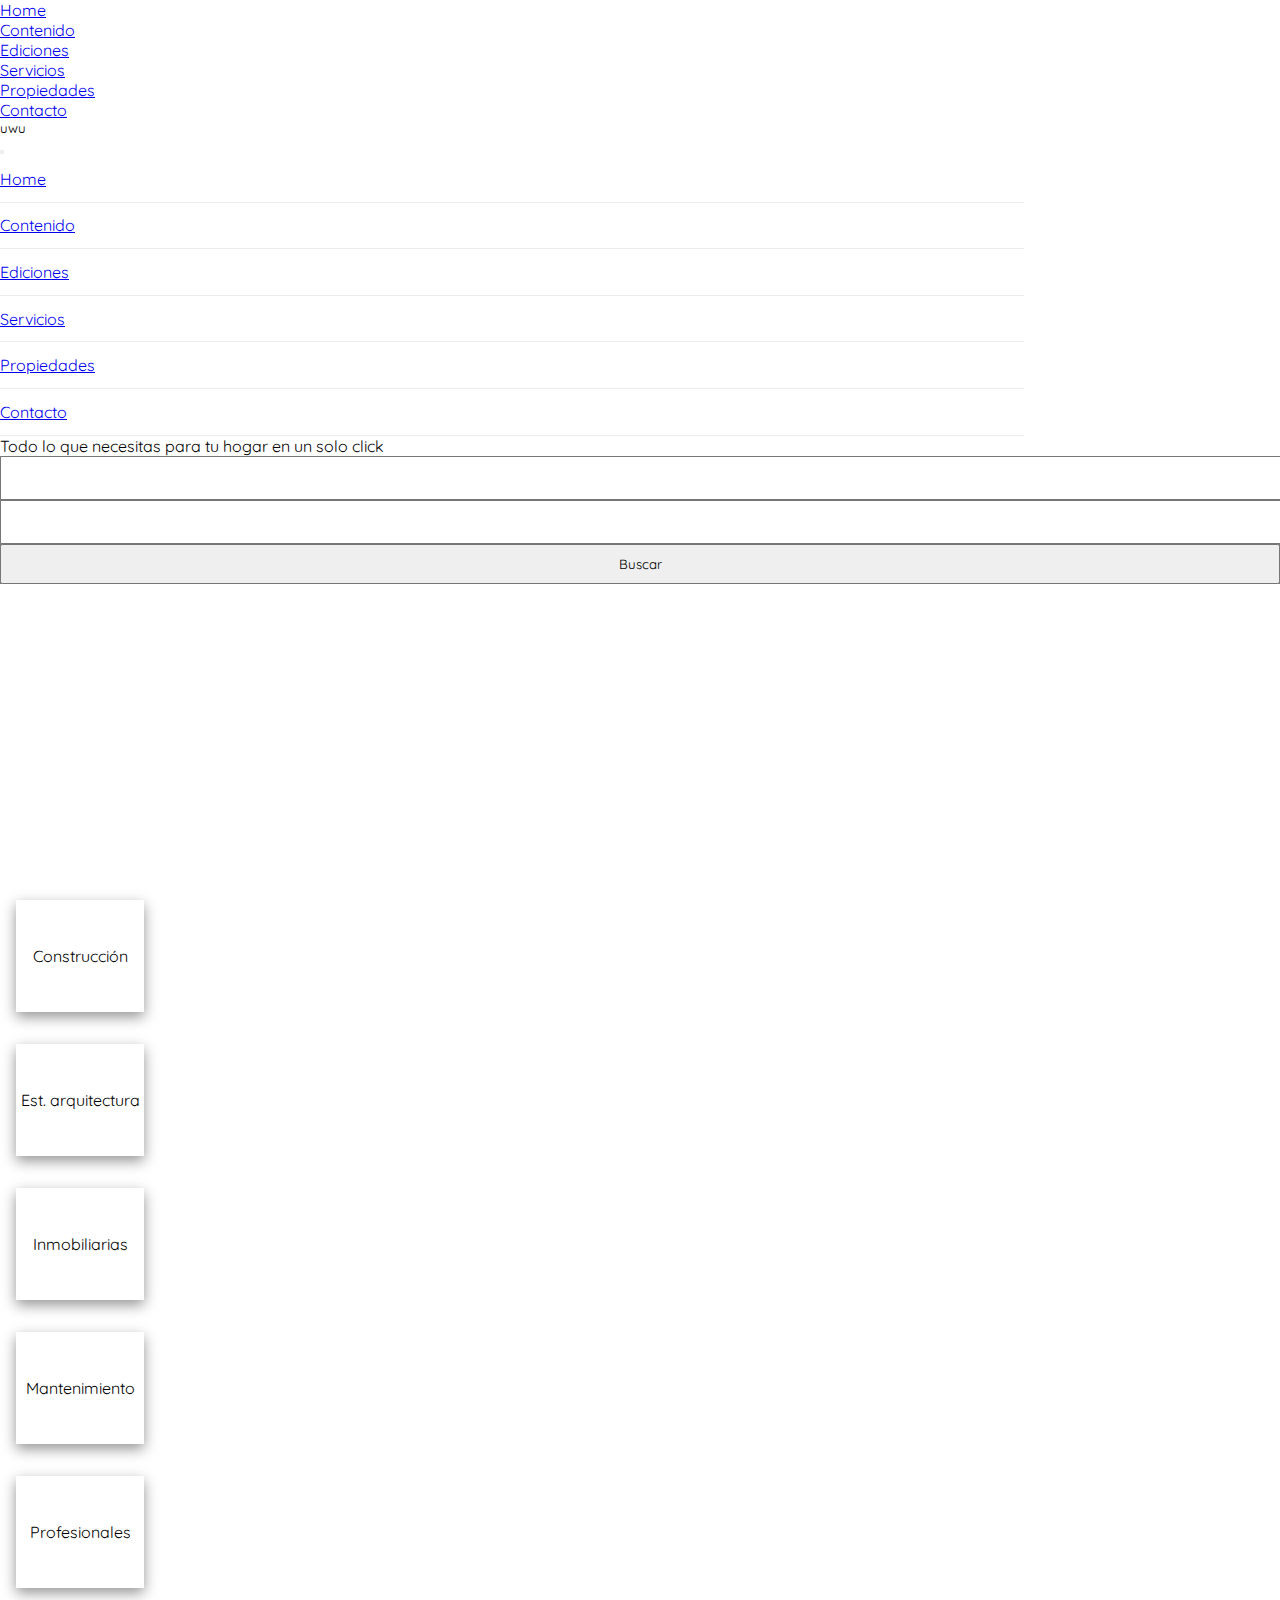
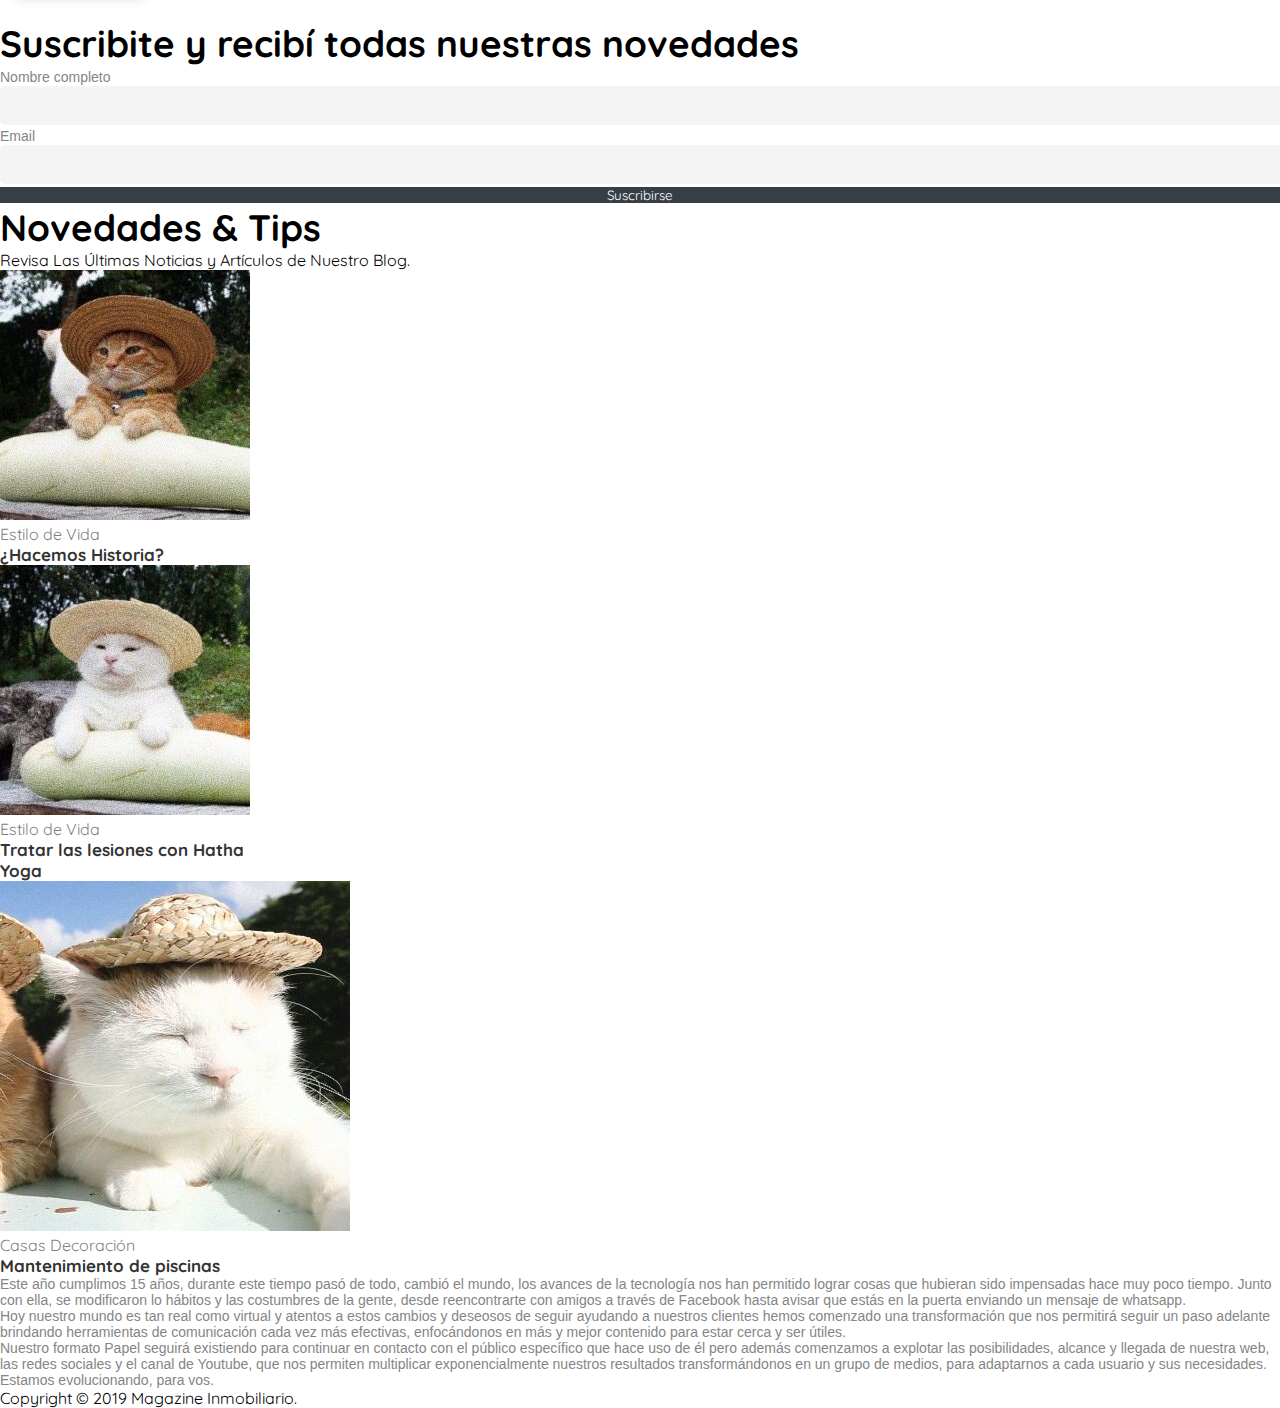
<file: index.html>
<!DOCTYPE html>
<html lang="en">

<head>
    <meta charset="UTF-8" />
    <meta http-equiv="X-UA-Compatible" content="IE=edge" />
    <meta name="viewport" content="width=device-width, initial-scale=1.0" />
    <title>Home - Magazine Inmobiliario</title>
    <link href="./css/styles.css" rel="stylesheet" />
    <link href="https://cdn.jsdelivr.net/npm/bootstrap@5.2.3/dist/css/bootstrap.min.css" rel="stylesheet"
        integrity="sha384-rbsA2VBKQhggwzxH7pPCaAqO46MgnOM80zW1RWuH61DGLwZJEdK2Kadq2F9CUG65" crossorigin="anonymous" />
    <link rel="stylesheet" href="https://cdn.jsdelivr.net/npm/bootstrap-icons@1.10.2/font/bootstrap-icons.css" />
    <link rel="preconnect" href="https://fonts.googleapis.com" />
    <link rel="preconnect" href="https://fonts.gstatic.com" crossorigin />
    <link href="https://fonts.googleapis.com/css2?family=Quicksand:wght@400;700&display=swap" rel="stylesheet" />
    <link rel="stylesheet" href="https://cdnjs.cloudflare.com/ajax/libs/font-awesome/6.2.1/css/all.min.css"
        integrity="sha512-MV7K8+y+gLIBoVD59lQIYicR65iaqukzvf/nwasF0nqhPay5w/9lJmVM2hMDcnK1OnMGCdVK+iQrJ7lzPJQd1w=="
        crossorigin="anonymous" referrerpolicy="no-referrer" />
    <link rel="preconnect" href="https://fonts.googleapis.com" />
    <link rel="preconnect" href="https://fonts.gstatic.com" crossorigin />
</head>

<body>
    <nav class="container-fluid bg-secondary">
        <div class="nav-items d-none d-md-flex justify-content-center pt-3">

            <div class="item">
                <a class="nav-link p-2 text-light" href="#">Home</a>
            </div>
            <div class="item p-2 text-light">
                <a class="nav-link" href="./pages/contenido.html">Contenido</a>
            </div>
            <div class="item p-2 text-light">
                <a class="nav-link" href="./pages/ediciones.html">Ediciones</a>
            </div>
            <div class="item p-2 text-light">
                <a class="nav-link" href="./pages/servicios.html">Servicios</a>
            </div>
            <div class="item p-2 text-light">
                <a class="nav-link" href="./pages/propiedades.html">Propiedades</a>
            </div>
            <div class="item p-2 text-light">
                <a class="nav-link" href="./pages/contacto.html">Contacto</a>
            </div>

        </div>

        <!-- Menu Mobile -->
        <div class="mobile-toggler d-md-none"></div>
            <a class="d-md-none" data-bs-toggle="offcanvas" href="#offcanvasExample" role="button"
                aria-controls="offcanvasExample">
                <i class="fa-solid fa-bars text-white-50 p-3 fs-1"></i>
            </a>
        </div>

        <div class="offcanvas offcanvas-start" tabindex="-1" id="offcanvasExample" aria-labelledby="offcanvasExampleLabel">
            <div class="offcanvas-header bg-secondary">
                <h5 class="offcanvas-title" id="offcanvasExampleLabel">uwu</h5>
                <button type="button" class="btn-close" data-bs-dismiss="offcanvas" aria-label="Close"></button>
            </div>
            <div class="offcanvas-body container">
                <div class="row pt-3">
                    <ul class="row gy-3 text-center">
                        <li class="nav-item col-12">
                            <a class="nav-link" href="#">Home</a>
                        </li>
                        <li class="nav-item col-12">
                            <a class="nav-link" href="./pages/contenido.html">Contenido</a>
                        </li>
                        <li class="nav-item col-12">
                            <a class="nav-link" href="./pages/ediciones.html">Ediciones</a>
                        </li>
                        <li class="nav-item col-12">
                            <a class="nav-link" href="./pages/servicios.html">Servicios</a>
                        </li>
                        <li class="nav-item col-12">
                            <a class="nav-link" href="./pages/propiedades.html">Propiedades</a>
                        </li>
                        <li class="nav-item col-12">
                            <a class="nav-link" href="./pages/contacto.html">Contacto</a>
                        </li>
                    </ul>
                </div>
            </div>
        </div>
    </nav>
    <header class="bg-secondary header-index d-flex align-items-center justify-content-start container-fluid flex-column">
        <div class="text-center text-light pt-5">
            <p>Todo lo que necesitas para tu hogar en un solo click</p>
        </div>
        <div class="caja d-flex px-3 py-3">
            <div class="row gx-1 gy-2">
                <div class="col-xs-12 col-md-5">
                    <input type="text" class="header-home-input" />
                </div>
                <div class="col-xs-12 col-md-5">
                    <input type="text" class="header-home-input" />
                </div>
                <div class="col-xs-12 col-md-2">
                    <button class="header-home-btn">Buscar</button>
                </div>
            </div>
        </div>
    </header>
    <main>
        <section>
            <div class="d-flex flex-wrap justify-content-center pt-3">
                <div class="categoria-home">
                    <div class="categoria-home-card card">
                        <div class="card-categorias bg-secondary">
                            <p class="text-light">Construcción</p>
                        </div>
                    </div>
                </div>
                <div class="categoria-home">
                    <div class="categoria-home-card card">
                        <div class="card-categorias bg-secondary">
                            <div>
                                <p class="text-light">Est. arquitectura</p>
                            </div>
                        </div>
                    </div>
                </div>
                <div class="categoria-home">
                    <div class="categoria-home-card card">
                        <div class="card-categorias bg-secondary">
                            <p class="text-light">Inmobiliarias</p>
                        </div>
                    </div>
                </div>
                <div class="categoria-home">
                    <div class="categoria-home-card card">
                        <div class="card-categorias bg-secondary">
                            <p class="text-light">Mantenimiento</p>
                        </div>
                    </div>
                </div>
                <div class="categoria-home">
                    <div class="categoria-home-card card">
                        <div class="card-categorias bg-secondary">
                            <p class="text-light">Profesionales</p>
                        </div>
                    </div>
                </div>
            </div>
        </section>
        <section>
            <div class="text-center pt-5">
                <h1 class="fw-bolder color-red titulos">
                    Suscribite y recibí todas nuestras novedades
                </h1>
            </div>
            <div class="p-3 mb-2 d-flex justify-content-center">
                <form class="row justify-content-center">
                    <div class="col-xs-12 col-md-10 mb-3">
                        <label for="nombre" class="form-label fw-bold texto">Nombre completo</label>
                        <input type="nombre" class="form-input" id="nombre" />
                    </div>
                    <div class="col-xs-12 col-md-10 mb-3">
                        <label for="email" class="form-label fw-bold texto">Email</label>
                        <input type="email" class="form-input" id="email" />
                    </div>
                    <div class="col-xs-12 col-md-4">
                        <button type="submit" class="boton p-2 btn btn-secondary">
                            Suscribirse
                        </button>
                    </div>
                </form>
            </div>
        </section>
        <section>
            <div class="text-center pt-5">
                <h1 class="fw-bolder color-red titulos">Novedades & Tips</h1>
                <p>Revisa Las Últimas Noticias y Artículos de Nuestro Blog.</p>
            </div>
            <div class="d-flex flex-wrap justify-content-around pt-3">
                <div class="card m-3" style="width: 18rem">
                    <img src="./img/123.jpg" class="card-img-top" alt="..." />
                    <div class="card-body p-3 text-center">
                        <p class="novedades-card-text">Estilo de Vida</p>
                        <h5 class="novedades-card-title fw-bold">¿Hacemos Historia?</h5>
                    </div>
                </div>
                <div class="card m-3" style="width: 18rem">
                    <img src="./img/1234.jpg" class="card-img-top" alt="..." />
                    <div class="card-body p-3 text-center">
                        <p class="novedades-card-text">Estilo de Vida</p>
                        <h5 class="novedades-card-title fw-bold">
                            Tratar las lesiones con Hatha Yoga
                        </h5>
                    </div>
                </div>
                <div class="card m-3 mb-5" style="width: 18rem">
                    <img src="./img/a89c7a56537d7e91a7f299e730020fef.jpg" class="card-img-top" alt="..." />
                    <div class="card-body p-3 text-center">
                        <p class="novedades-card-text">Casas Decoración</p>
                        <h5 class="novedades-card-title fw-bold">
                            Mantenimiento de piscinas
                        </h5>
                    </div>
                </div>
            </div>
        </section>
        <section>
            <div class="bg-ghost-white p-5">
                <p class="texto fs-6">
                    Este año cumplimos 15 años, durante este tiempo pasó de todo, cambió
                    el mundo, los avances de la tecnología nos han permitido lograr
                    cosas que hubieran sido impensadas hace muy poco tiempo. Junto con
                    ella, se modificaron lo hábitos y las costumbres de la gente, desde
                    reencontrarte con amigos a través de Facebook hasta avisar que estás
                    en la puerta enviando un mensaje de whatsapp.
                </p>

                <p class="texto fs-6">
                    Hoy nuestro mundo es tan real como virtual y atentos a estos cambios
                    y deseosos de seguir ayudando a nuestros clientes hemos comenzado
                    una transformación que nos permitirá seguir un paso adelante
                    brindando herramientas de comunicación cada vez más efectivas,
                    enfocándonos en más y mejor contenido para estar cerca y ser útiles.
                </p>

                <p class="texto fs-6">
                    Nuestro formato Papel seguirá existiendo para continuar en contacto
                    con el público específico que hace uso de él pero además comenzamos
                    a explotar las posibilidades, alcance y llegada de nuestra web, las
                    redes sociales y el canal de Youtube, que nos permiten multiplicar
                    exponencialmente nuestros resultados transformándonos en un grupo de
                    medios, para adaptarnos a cada usuario y sus necesidades.
                </p>

                <p class="texto fs-6">Estamos evolucionando, para vos.</p>
            </div>
        </section>
    </main>
    <footer>
        <div class="text-center bg-secondary text-white-50">
            <div class="p-4">
                <p>Copyright © 2019 Magazine Inmobiliario.</p>
            </div>
            <div class="social pb-4">
                <a href="#"><i class="fa-brands fa-instagram text-white-50 fs-1"></i></a>
                <a href="#"><i class="fa-brands fa-facebook text-white-50 fs-1"></i></a>
            </div>
        </div>
    </footer>

    <!-- Bootstrap JS -->
    <script src="https://cdn.jsdelivr.net/npm/bootstrap@5.2.3/dist/js/bootstrap.bundle.min.js"
        integrity="sha384-kenU1KFdBIe4zVF0s0G1M5b4hcpxyD9F7jL+jjXkk+Q2h455rYXK/7HAuoJl+0I4"
        crossorigin="anonymous">
    </script>
</body>

</html>
</file>
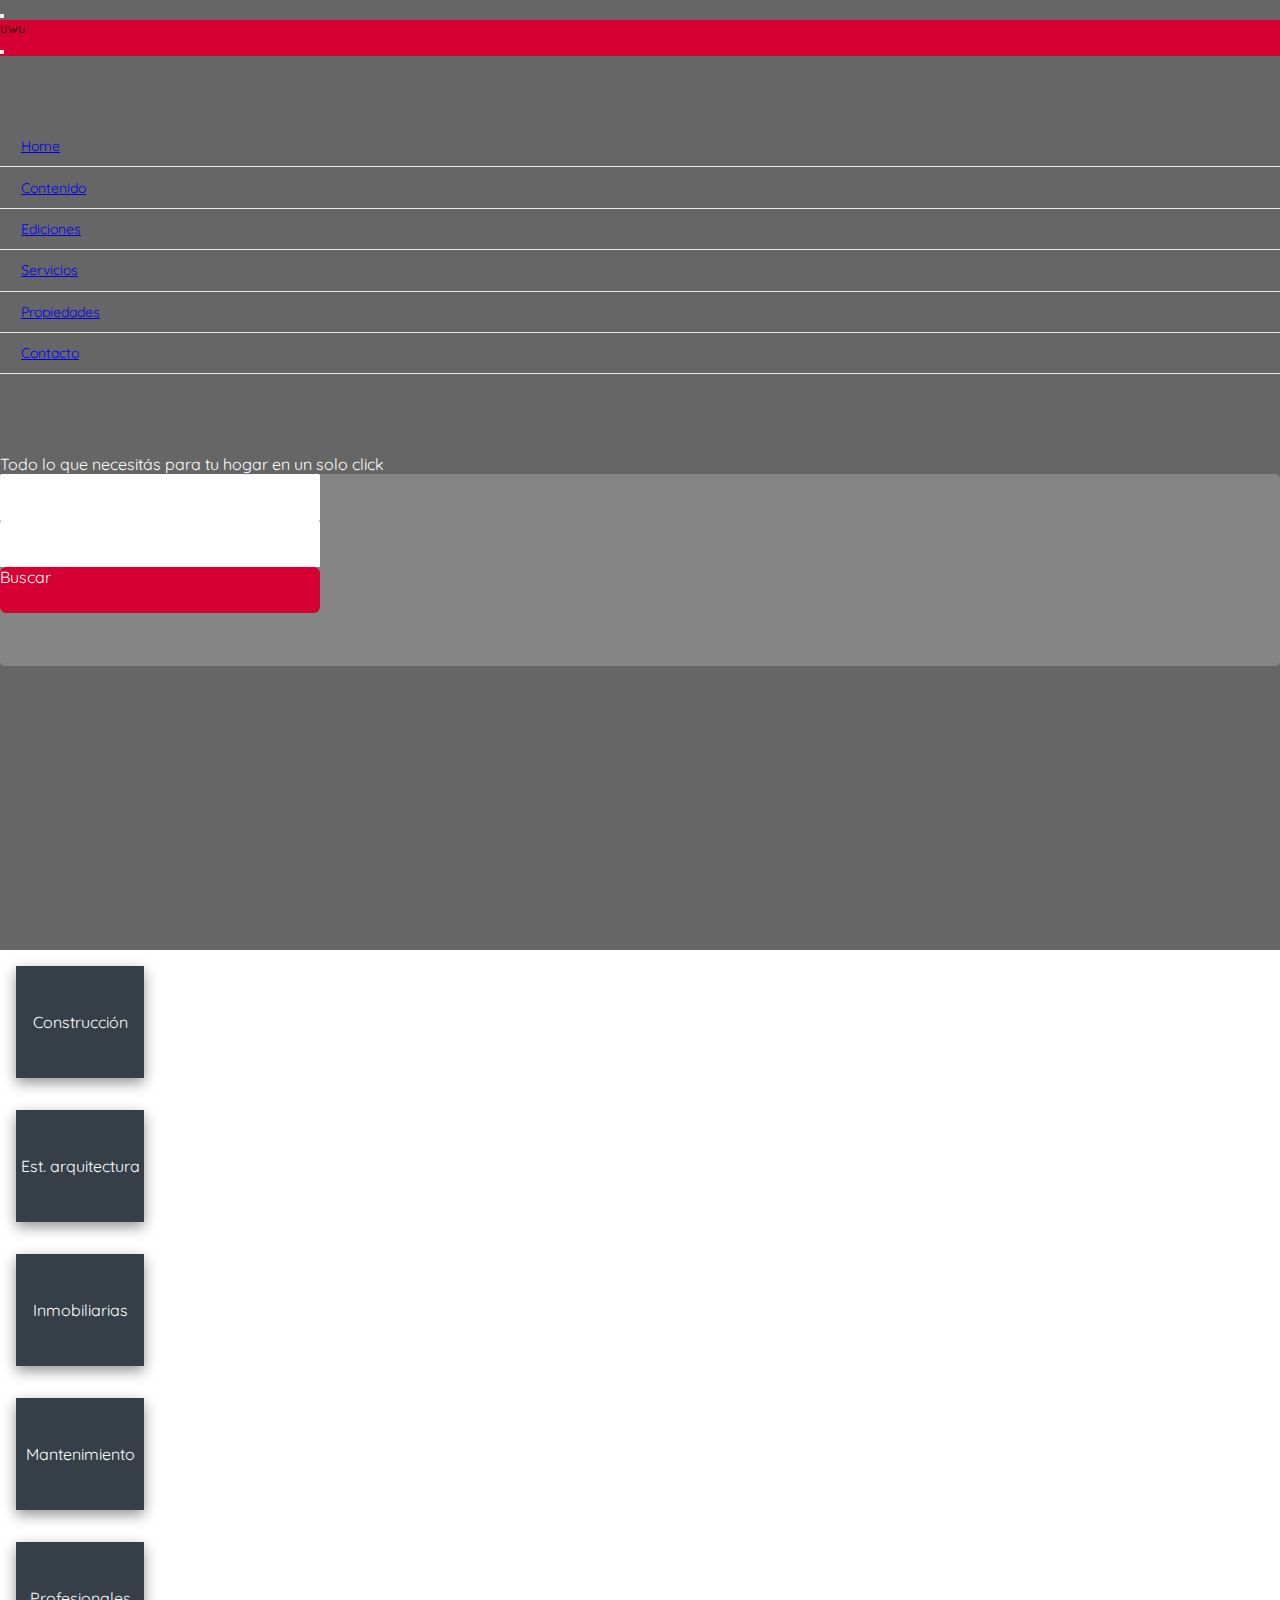
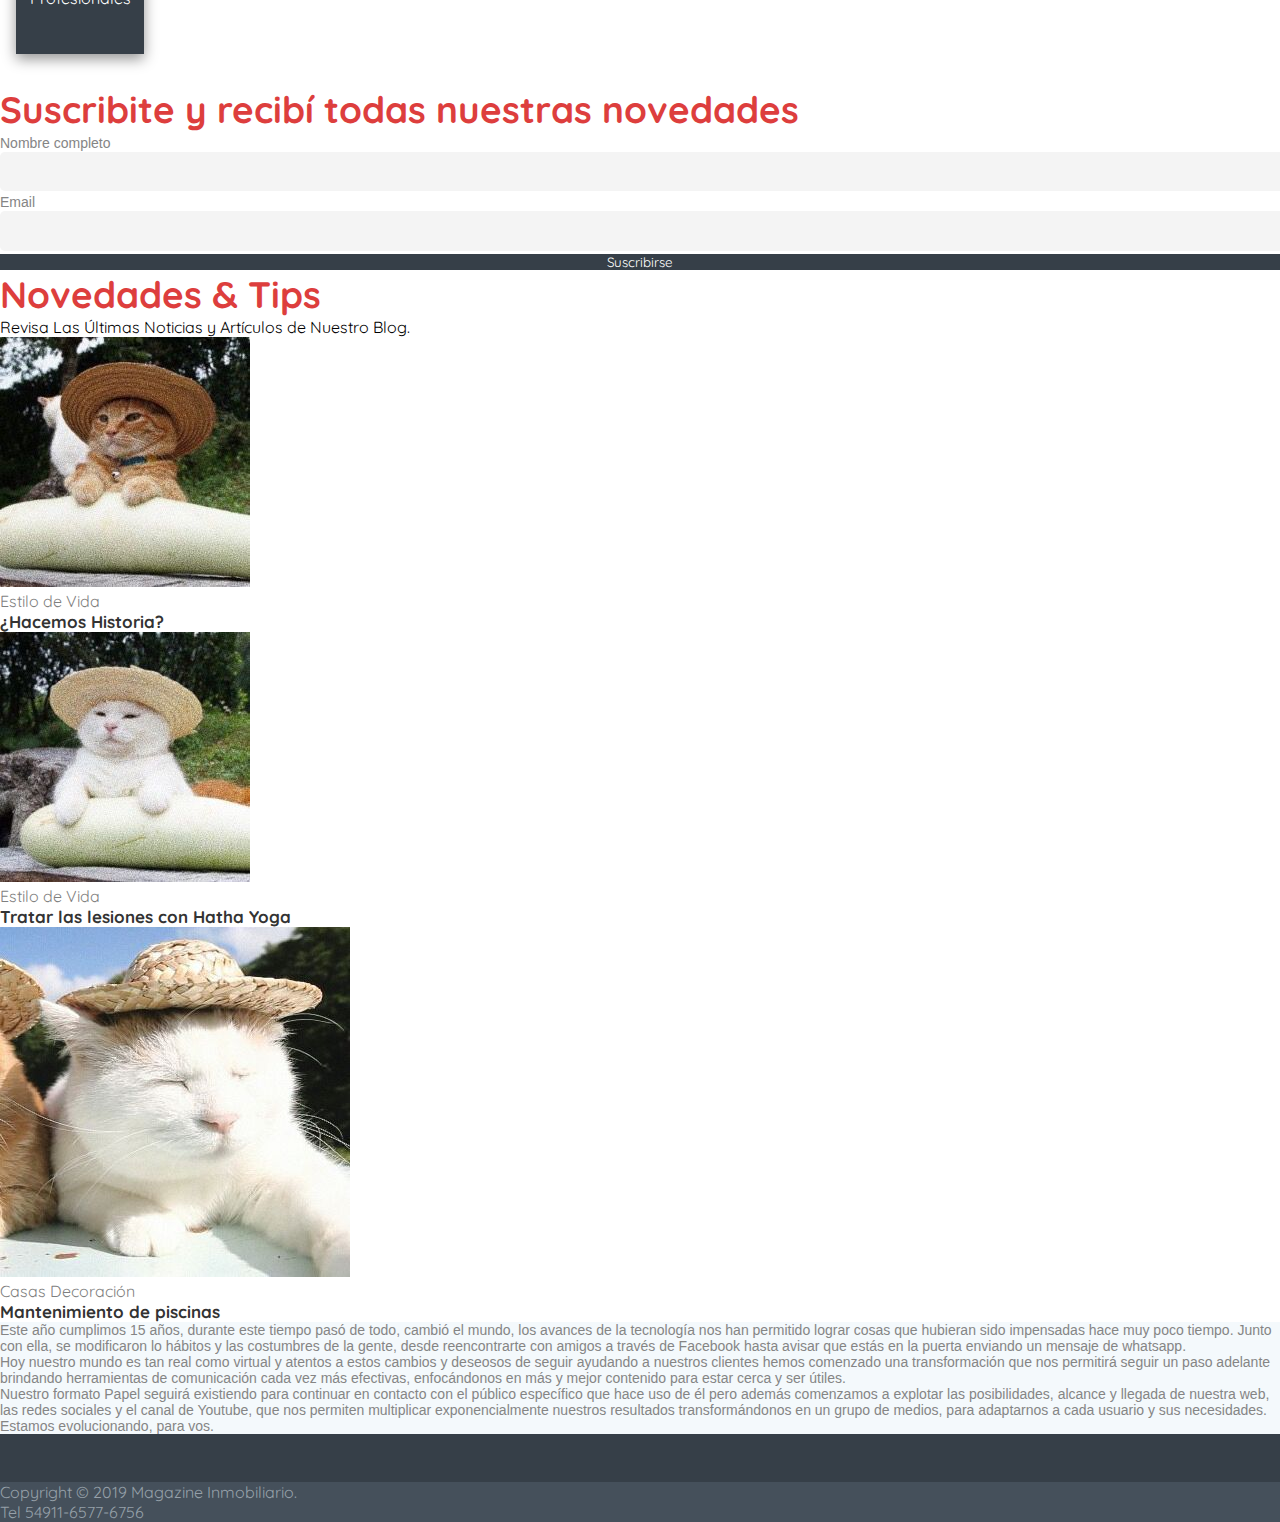
<file: Magazine Inmobiliario/index.html>
<!DOCTYPE html>
<html lang="en">
<head>
    <meta charset="UTF-8">
    <meta http-equiv="X-UA-Compatible" content="IE=edge">
    <meta name="viewport" content="width=device-width, initial-scale=1.0">
    <title>Home - Magazine Inmobiliario</title>
    <link href="./css/styles.css" rel="stylesheet">
    <link href="https://cdn.jsdelivr.net/npm/bootstrap@5.2.3/dist/css/bootstrap.min.css" rel="stylesheet" integrity="sha384-rbsA2VBKQhggwzxH7pPCaAqO46MgnOM80zW1RWuH61DGLwZJEdK2Kadq2F9CUG65" crossorigin="anonymous">
    <link rel="stylesheet" href="https://cdn.jsdelivr.net/npm/bootstrap-icons@1.10.2/font/bootstrap-icons.css">
    <link rel="preconnect" href="https://fonts.googleapis.com">
    <link rel="preconnect" href="https://fonts.gstatic.com" crossorigin>
    <link href="https://fonts.googleapis.com/css2?family=Quicksand:wght@400;700&display=swap" rel="stylesheet">
    <link rel="stylesheet" href="https://cdnjs.cloudflare.com/ajax/libs/font-awesome/6.2.1/css/all.min.css" integrity="sha512-MV7K8+y+gLIBoVD59lQIYicR65iaqukzvf/nwasF0nqhPay5w/9lJmVM2hMDcnK1OnMGCdVK+iQrJ7lzPJQd1w==" crossorigin="anonymous" referrerpolicy="no-referrer" />
    <link rel="preconnect" href="https://fonts.googleapis.com">
    <link rel="preconnect" href="https://fonts.gstatic.com" crossorigin>
</head>
<body>
    <div class="hero">
        <header>
            <nav class="navbar bg-grey">
                <div class="container-fluid">
                    <button class="navbar-toggler" type="button" data-bs-toggle="offcanvas" data-bs-target="#offcanvasNavbar" aria-controls="offcanvasNavbar">
                    <span class="navbar-toggler-icon"></span>
                    </button>
                    <div class="offcanvas offcanvas-start" tabindex="-1" id="offcanvasNavbar" aria-labelledby="offcanvasNavbarLabel">
                    <div class="offcanvas-header bg-red">
                        <h5 class="offcanvas-title" id="offcanvasNavbarLabel">uwu</h5>
                        <button type="button" class="btn-close" data-bs-dismiss="offcanvas" aria-label="Close"></button>
                    </div>
                    <div class="offcanvas-main">
                        <ul class="navbar-nav justify-content-end flex-grow-1">
                            <li class="nav-item">
                                <a class="nav-link" aria-current="page" href="#">Home</a>
                            </li>
                            <li class="nav-item">
                                <a class="nav-link" href="#">Contenido</a>
                            </li>
                            <li class="nav-item">
                                <a class="nav-link" href="#">Ediciones</a>
                                </li>
                            <li class="nav-item">
                                <a class="nav-link" href="#">Servicios</a>
                            </li>
                            <li class="nav-item">
                                <a class="nav-link" href="#">Propiedades</a>
                            </li>
                            <li class="nav-item">
                                <a class="nav-link" href="#">Contacto</a>
                            </li>
                        </ul>
                    </div>
                    </div>
                </div>
              </nav>
              <div class="header-bottom bg-grey container-fluid">
                <div class="banner-home-title text-center p-1"><p class="color-white">Todo lo que necesitás para tu hogar en un solo click</p></div>
                <div class="banner-home container">
                    <div class="banner-form row">
                        <div class="d-flex flex-wrap justify-content-center pt-3">
                            <div class="banner-form-elementos bg-white"></div>
                            <div class="banner-form-elementos bg-white"></div>
                            <div class="banner-form-buscar bg-red text-center">
                                <div>
                                    <p class="color-white fw-bold p-2"><i class="fa-solid fa-magnifying-glass"></i> Buscar</p>
                                </div>
                                
                            </div>
                        </div>
                    </div>
                </div>
              </div>
        </header>
        <main>
            <section>
                <div class="d-flex flex-wrap justify-content-center pt-3">
                        <div class="categoria-home">
                            <div class="categoria-home-card card">
                                <div class="card-categorias bg-categorias">
                                    <p class="color-white">Construcción</p>
                                </div>
                            </div>
                        </div>
                        <div class="categoria-home">
                            <div class="categoria-home-card card">
                                <div class="card-categorias bg-categorias">
                                    <div><p class="color-white">Est. arquitectura</p></div>
                                    
                                </div>
                            </div>
                        </div>
                        <div class="categoria-home">
                            <div class="categoria-home-card card">
                                <div class="card-categorias bg-categorias">
                                    <p class="color-white">Inmobiliarias</p>
                                </div>
                            </div>
                        </div>
                        <div class="categoria-home">
                            <div class="categoria-home-card card">
                                <div class="card-categorias bg-categorias">
                                    <p class="color-white">Mantenimiento</p>
                                </div>
                            </div>
                        </div>
                        <div class="categoria-home">
                            <div class="categoria-home-card card">
                                <div class="card-categorias bg-categorias">
                                    <p class="color-white">Profesionales</p>
                                </div>
                            </div>
                        </div>
                </div>
            </section>
            <section>
                <div class="text-center p-2">
                    <h1 class="fw-bolder color-red titulos">Suscribite y recibí todas nuestras novedades</h1>
                </div>
                <div class="p-3 mb-2">
                    <form>
                        <div class="mb-3">
                            <label for="nombre" class="form-label fw-bold texto">Nombre completo</label>
                            <input type="nombre" class="form-input" id="nombre">
                        </div>
                        <div class="mb-3">
                            <label for="email" class="form-label fw-bold texto">Email</label>
                            <input type="email" class="form-input" id="email">
                        </div>
                        <button type="submit" class="boton p-2">Suscribirse</button>
                    </form>
                </div>
            </section>
            <section>
                <div class="text-center p-2">
                    <h1 class="fw-bolder color-red titulos">Novedades & Tips</h1>
                    <p>Revisa Las Últimas Noticias y Artículos de Nuestro Blog.</p>
                </div>
                <div class="d-flex flex-wrap justify-content-center pt-3">
                    <div class="card m-3" style="width: 21.5rem;">
                        <img src="./img/123.jpg" class="card-img-top" alt="...">
                        <div class="card-body p-5 text-center">
                            <p class="novedades-card-text">Estilo de Vida</p>
                            <h5 class="novedades-card-title fw-bold">¿Hacemos Historia?</h5>
                        </div>
                    </div>
                    <div class="card m-3" style="width: 21.5rem;">
                        <img src="./img/1234.jpg" class="card-img-top" alt="...">
                        <div class="card-body p-5 text-center">
                            <p class="novedades-card-text">Estilo de Vida</p>
                            <h5 class="novedades-card-title fw-bold">Tratar las lesiones con Hatha Yoga</h5>
                        </div>
                    </div>
                    <div class="card m-3 mb-5" style="width: 21.5rem;">
                        <img src="./img/a89c7a56537d7e91a7f299e730020fef.jpg" class="card-img-top" alt="...">
                        <div class="card-body p-5 text-center">
                            <p class="novedades-card-text">Casas Decoración</p>
                            <h5 class="novedades-card-title fw-bold">Mantenimiento de piscinas</h5>
                        </div>
                    </div>
                </div>
            </section>
            <section>
                <div class="bg-ghost-white p-5">
                    <p class="texto">Este año cumplimos 15 años, durante este tiempo pasó de todo, cambió el mundo, los avances de la tecnología nos han permitido lograr cosas que hubieran sido impensadas hace muy poco tiempo.
                        Junto con ella, se modificaron lo hábitos y las costumbres de la gente, desde reencontrarte con amigos a través de Facebook hasta avisar que estás en la puerta enviando un mensaje de whatsapp.</p>
                        
                    <p class="texto">Hoy nuestro mundo es tan real como virtual y atentos a estos cambios y deseosos de seguir ayudando a nuestros clientes hemos comenzado una transformación que nos permitirá seguir un paso adelante brindando herramientas de comunicación cada vez más efectivas, enfocándonos en más y mejor contenido para estar cerca y ser útiles.</p>
                        
                    <p class="texto">Nuestro formato Papel seguirá existiendo para continuar en contacto con el público específico que hace uso de él pero además comenzamos a explotar las posibilidades, alcance y llegada de nuestra web, las redes sociales y el canal de Youtube, que nos permiten multiplicar exponencialmente nuestros resultados transformándonos en un grupo de medios, para adaptarnos a cada usuario y sus necesidades.</p>
                        
                    <p class="texto">Estamos evolucionando, para vos.</p>
                </div>
            </section>
        </main>
        <footer>
            <div class="footer-up"></div>
            <div class="text-center bg-footer footer-down">
                <div class="p-4">
                    <p>Copyright © 2019 Magazine Inmobiliario.</p>
                    <p>Tel 54911-6577-6756</p>
                </div>
                <div class="social pb-4">
                    <a href="#"><i class="fa-brands fa-instagram color-white fs-1"></i></a>
                    <a href="#"><i class="fa-brands fa-facebook color-white fs-1"></i></a>
                </div>
            </div>
        </footer>
    </div>
        

     <!-- Bootstrap JS -->
     <script src="https://cdn.jsdelivr.net/npm/bootstrap@5.2.3/dist/js/bootstrap.bundle.min.js" integrity="sha384-kenU1KFdBIe4zVF0s0G1M5b4hcpxyD9F7jL+jjXkk+Q2h455rYXK/7HAuoJl+0I4" crossorigin="anonymous"></script>

</body>
</html>
</file>
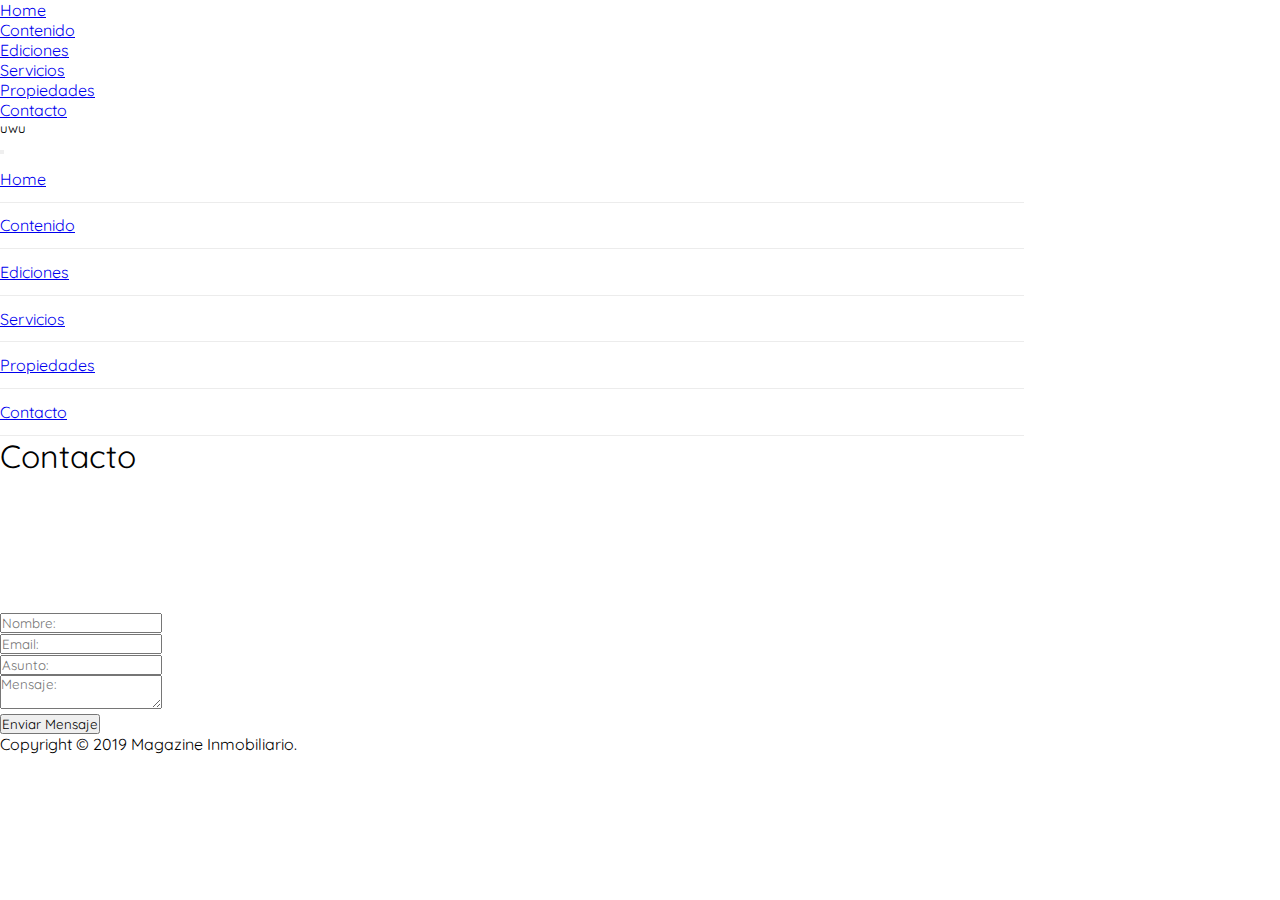
<file: pages/contacto.html>
<!DOCTYPE html>
<html lang="en">
<head>
    <meta charset="UTF-8">
    <meta http-equiv="X-UA-Compatible" content="IE=edge">
    <meta name="viewport" content="width=device-width, initial-scale=1.0">
    <title>Contacto - Magazine Inmobiliario</title>
    <link href="./../css/styles.css" rel="stylesheet">
    <link href="https://cdn.jsdelivr.net/npm/bootstrap@5.2.3/dist/css/bootstrap.min.css" rel="stylesheet" integrity="sha384-rbsA2VBKQhggwzxH7pPCaAqO46MgnOM80zW1RWuH61DGLwZJEdK2Kadq2F9CUG65" crossorigin="anonymous" />
    <link rel="stylesheet" href="https://cdn.jsdelivr.net/npm/bootstrap-icons@1.10.2/font/bootstrap-icons.css" />
    <link rel="preconnect" href="https://fonts.googleapis.com" />
    <link rel="preconnect" href="https://fonts.gstatic.com" crossorigin />
    <link href="https://fonts.googleapis.com/css2?family=Quicksand:wght@400;700&display=swap" rel="stylesheet" />
    <link rel="stylesheet" href="https://cdnjs.cloudflare.com/ajax/libs/font-awesome/6.2.1/css/all.min.css" integrity="sha512-MV7K8+y+gLIBoVD59lQIYicR65iaqukzvf/nwasF0nqhPay5w/9lJmVM2hMDcnK1OnMGCdVK+iQrJ7lzPJQd1w==" crossorigin="anonymous" referrerpolicy="no-referrer" />
    <link rel="preconnect" href="https://fonts.googleapis.com" />
    <link rel="preconnect" href="https://fonts.gstatic.com" crossorigin />
</head>
<body>
    <nav class="container-fluid bg-light">
        <div class="nav-items d-none d-md-flex justify-content-center pt-3">
            <div class="item">
                <a class="nav-link p-2" href="./../index.html">Home</a>
            </div>
            <div class="item p-2">
                <a class="nav-link" href="./contenido.html">Contenido</a>
            </div>
            <div class="item p-2">
                <a class="nav-link" href="./ediciones.html">Ediciones</a>
            </div>
            <div class="item p-2">
                <a class="nav-link" href="./servicios.html">Servicios</a>
            </div>
            <div class="item p-2">
                <a class="nav-link" href="./propiedades.html">Propiedades</a>
            </div>
            <div class="item p-2">
                <a class="nav-link" href="#">Contacto</a>
            </div>
        </div>

        <!-- Menu Mobile -->
        <div class="mobile-toggler d-md-none">
            <a class="d-md-none" data-bs-toggle="offcanvas" href="#offcanvasExample" role="button" aria-controls="offcanvasExample">
                <i class="fa-solid fa-bars text-secondary p-3 fs-1"></i>
            </a>
        </div>

        <div class="offcanvas offcanvas-start" tabindex="-1" id="offcanvasExample" aria-labelledby="offcanvasExampleLabel">
            <div class="offcanvas-header bg-secondary">
                <h5 class="offcanvas-title" id="offcanvasExampleLabel">uwu</h5>
                <button type="button" class="btn-close" data-bs-dismiss="offcanvas" aria-label="Close"></button>
            </div>
            <div class="offcanvas-body container">
                <div class="row pt-3">
                    <ul class="row gy-3 text-center">
                        <li class="nav-item col-12">
                            <a class="nav-link" href="./../index.html">Home</a>
                        </li>
                        <li class="nav-item col-12">
                            <a class="nav-link" href="./contenido.html">Contenido</a>
                        </li>
                        <li class="nav-item col-12">
                            <a class="nav-link" href="./ediciones.html">Ediciones</a>
                        </li>
                        <li class="nav-item col-12">
                            <a class="nav-link" href="./servicios.html">Servicios</a>
                        </li>
                        <li class="nav-item col-12">
                            <a class="nav-link" href="./propiedades.html">Propiedades</a>
                        </li>
                        <li class="nav-item col-12">
                            <a class="nav-link" href="#">Contacto</a>
                        </li>
                    </ul>
                </div>
            </div>
        </div>
    </nav>
    <header class="bg-secondary container-fluid d-flex justify-content-center align-items-center">
        <div>
            <h1 class="fw-bold text-light">Contacto</h1>
        </div>
    </header>
    <main>
        <div class="d-flex flex-column container-fluid justify-content-center align-items-center py-3">
            <form class="row justify-content-center g-3 px-4">
                <div class="col-md-7">
                    <label for="inputNombre" class="form-label"></label>
                    <input type="text" class="form-control" id="inputNombre" placeholder="Nombre:">
                </div>
                <div class="col-md-7">
                  <label for="inputEmai" class="form-label"></label>
                  <input type="email" class="form-control" id="inputEmai" placeholder="Email:">
                </div>
                <div class="col-md-7">
                  <label for="inputAsunto" class="form-label"></label>
                  <input type="text" class="form-control" id="inputAsunto" placeholder="Asunto:">
                </div>
                <div class="col-md-7">
                    <label for="textarea"></label>
                    <textarea class="form-control" placeholder="Mensaje:" id="textarea"></textarea>
                </div>
                <div class="col-7">
                  <button type="submit" class="btn btn-primary">Enviar Mensaje</button>
                </div>
              </form>
        </div>
    </main>
    <footer>
        <div class="text-center bg-secondary text-white-50">
            <div class="p-4">
                <p>Copyright © 2019 Magazine Inmobiliario.</p>
            </div>
            <div class="social pb-4">
                <a href="#"><i class="fa-brands fa-instagram text-white-50 fs-1"></i></a>
                <a href="#"><i class="fa-brands fa-facebook text-white-50 fs-1"></i></a>
            </div>
        </div>
    </footer>
    <!-- Bootstrap JS -->
    <script src="https://cdn.jsdelivr.net/npm/bootstrap@5.2.3/dist/js/bootstrap.bundle.min.js"
    integrity="sha384-kenU1KFdBIe4zVF0s0G1M5b4hcpxyD9F7jL+jjXkk+Q2h455rYXK/7HAuoJl+0I4"
    crossorigin="anonymous"></script>
</body>
</html>
</file>
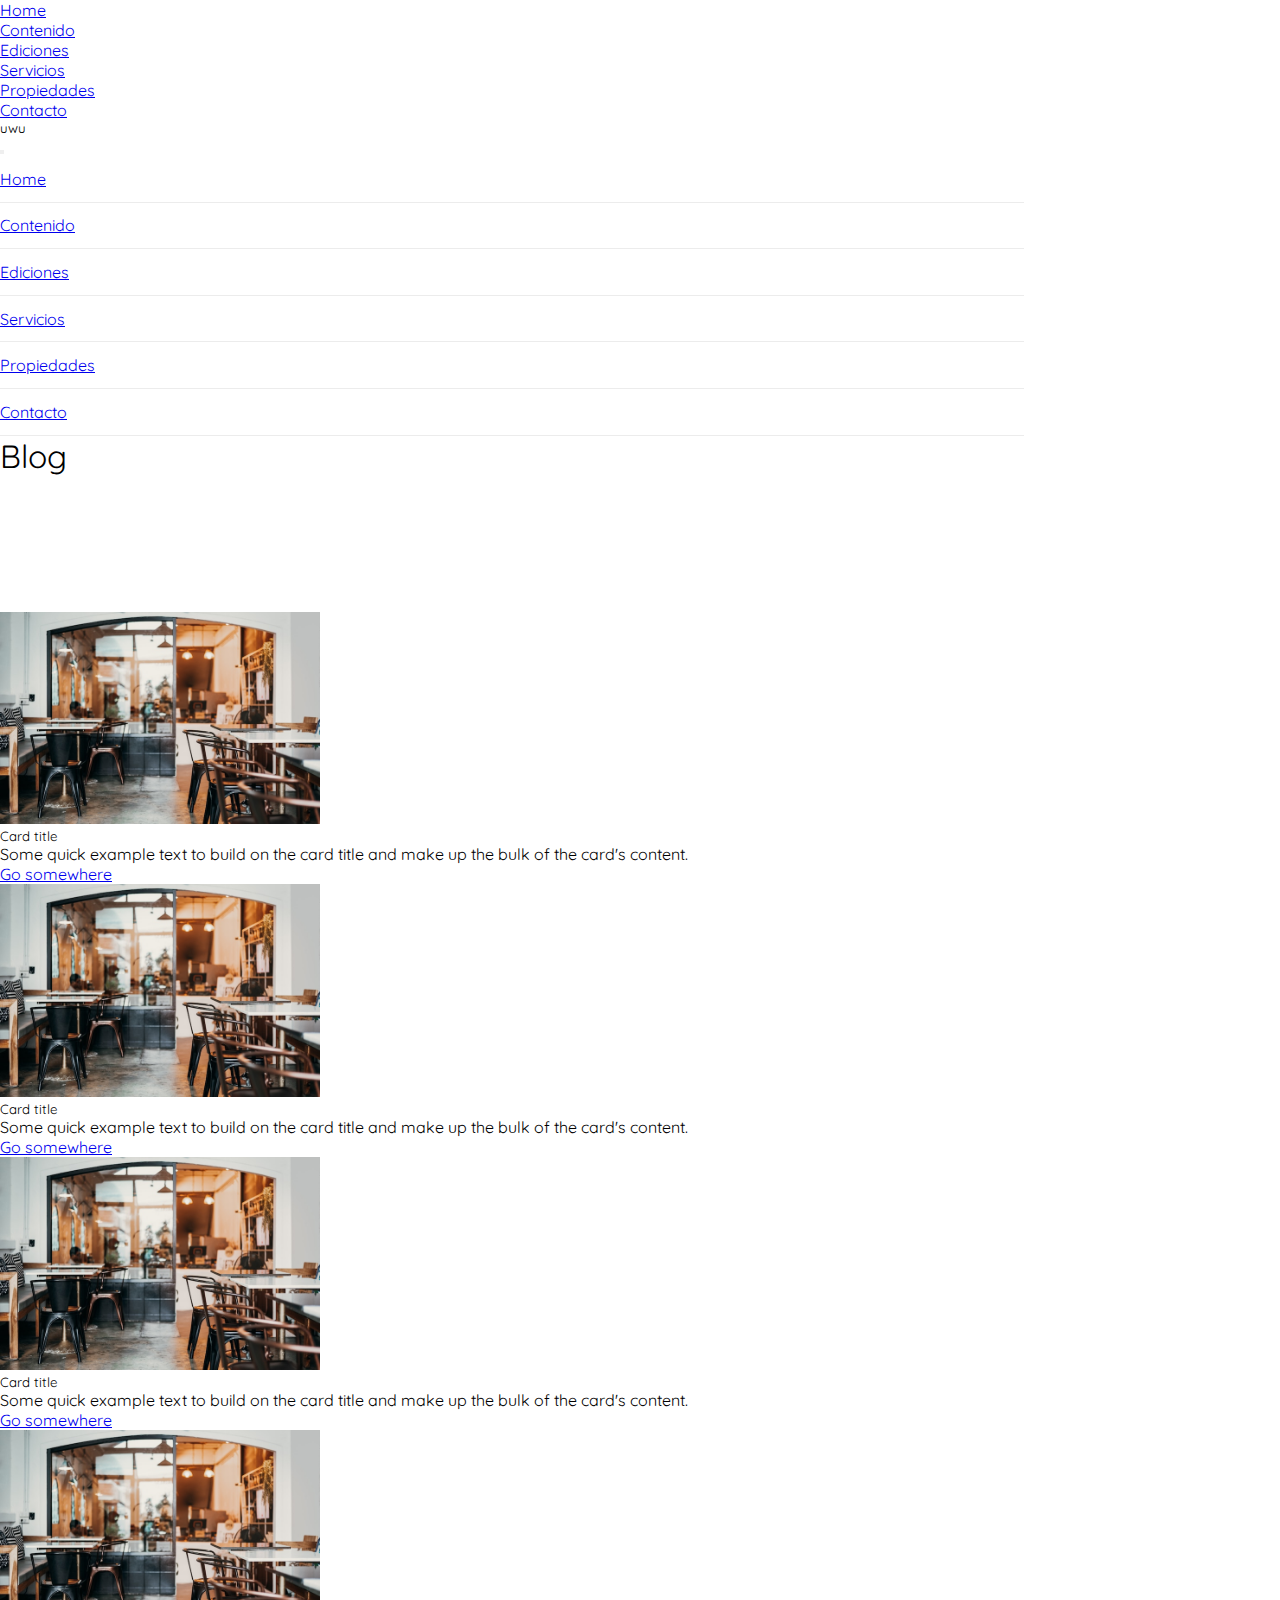
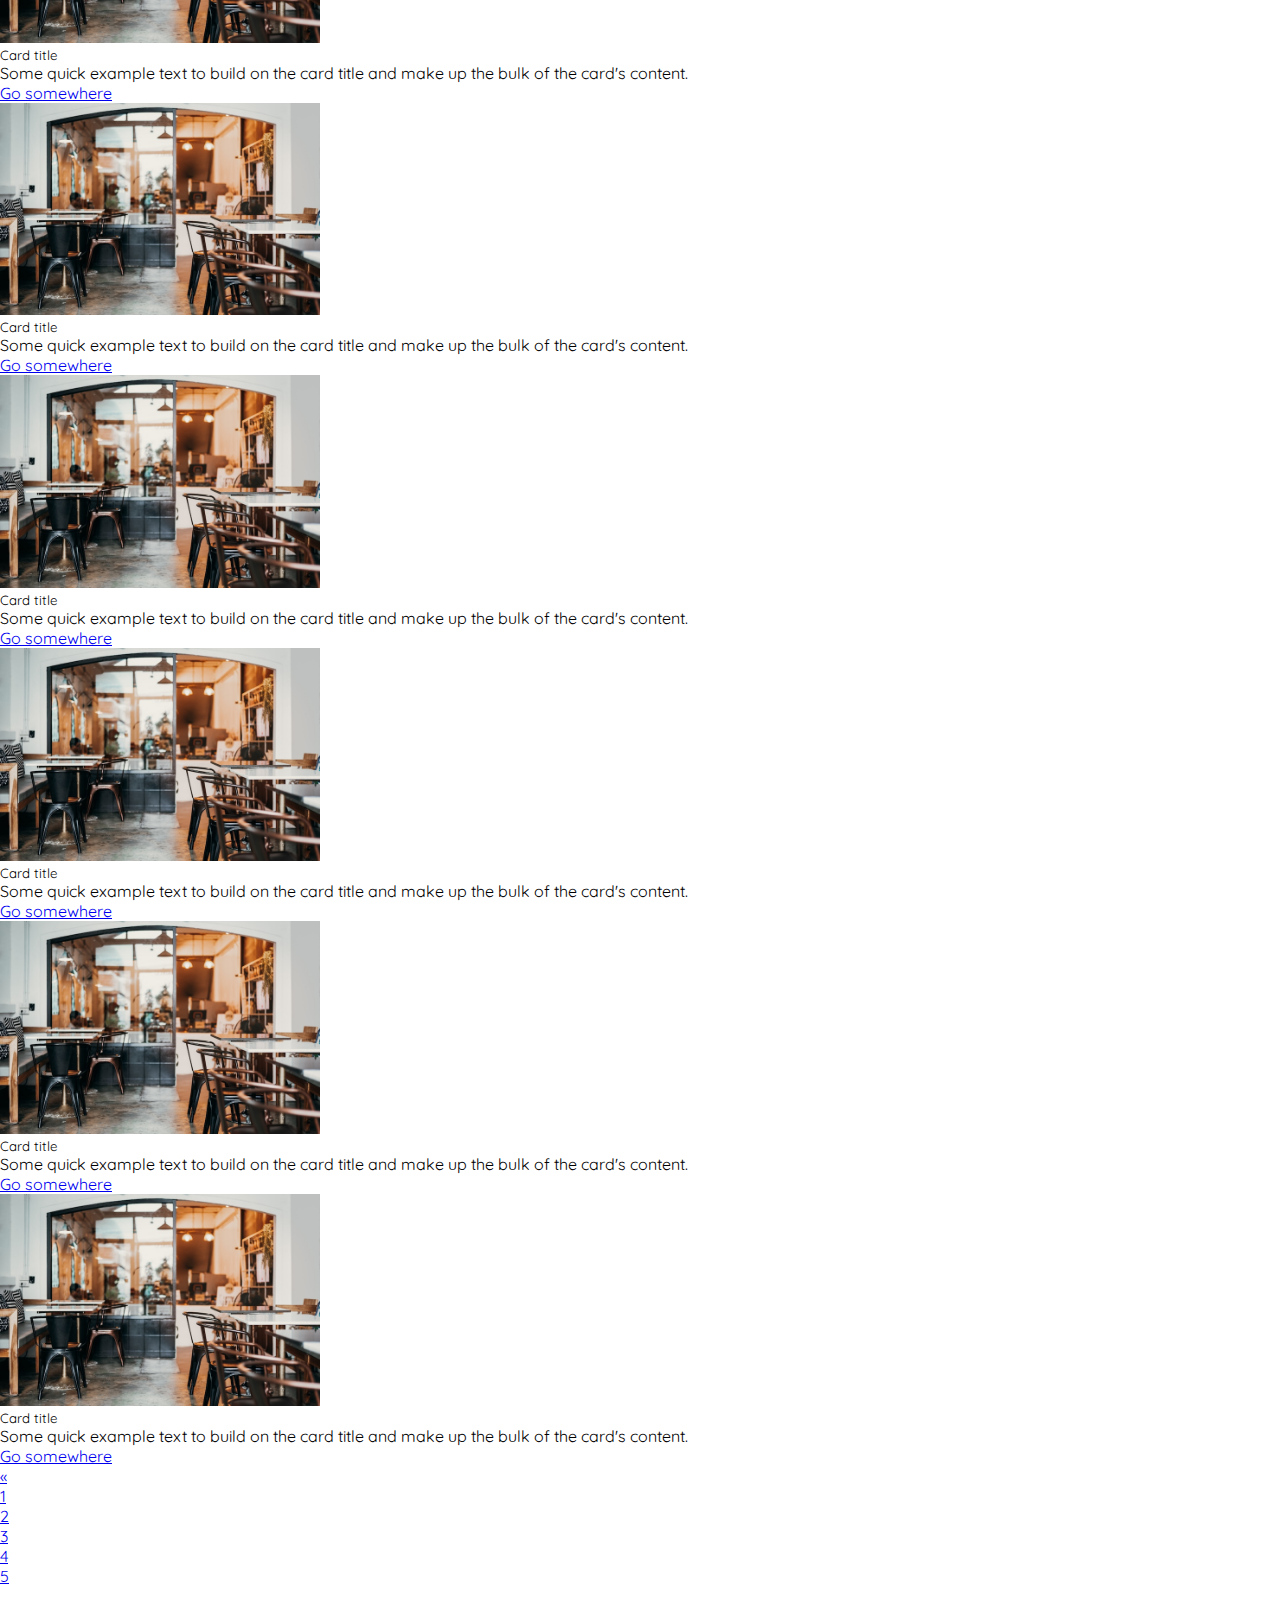
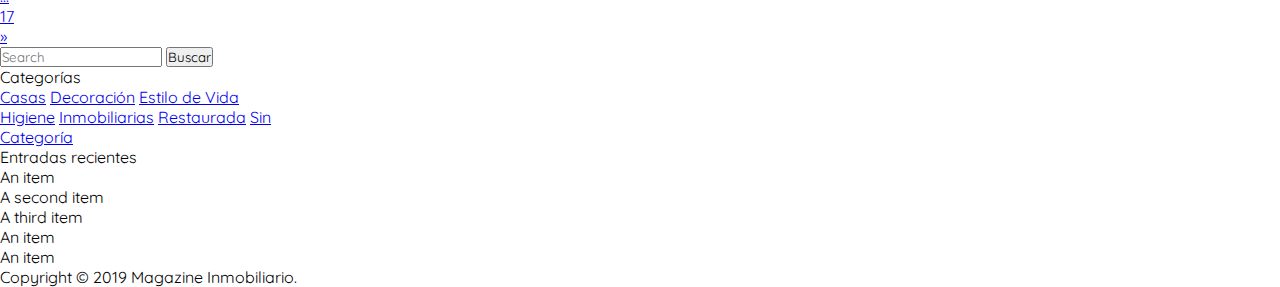
<file: pages/contenido.html>
<!DOCTYPE html>
<html lang="en">

<head>
  <meta charset="UTF-8">
  <meta http-equiv="X-UA-Compatible" content="IE=edge">
  <meta name="viewport" content="width=device-width, initial-scale=1.0">
  <title>Contenido - Magazine Inmobiliario</title>
  <link href="./../css/styles.css" rel="stylesheet">
  <link href="https://cdn.jsdelivr.net/npm/bootstrap@5.2.3/dist/css/bootstrap.min.css" rel="stylesheet" integrity="sha384-rbsA2VBKQhggwzxH7pPCaAqO46MgnOM80zW1RWuH61DGLwZJEdK2Kadq2F9CUG65" crossorigin="anonymous" />
  <link rel="stylesheet" href="https://cdn.jsdelivr.net/npm/bootstrap-icons@1.10.2/font/bootstrap-icons.css" />
  <link rel="preconnect" href="https://fonts.googleapis.com" />
  <link rel="preconnect" href="https://fonts.gstatic.com" crossorigin />
  <link href="https://fonts.googleapis.com/css2?family=Quicksand:wght@400;700&display=swap" rel="stylesheet" />
  <link rel="stylesheet" href="https://cdnjs.cloudflare.com/ajax/libs/font-awesome/6.2.1/css/all.min.css" integrity="sha512-MV7K8+y+gLIBoVD59lQIYicR65iaqukzvf/nwasF0nqhPay5w/9lJmVM2hMDcnK1OnMGCdVK+iQrJ7lzPJQd1w==" crossorigin="anonymous" referrerpolicy="no-referrer" />
  <link rel="preconnect" href="https://fonts.googleapis.com" />
  <link rel="preconnect" href="https://fonts.gstatic.com" crossorigin />
</head>

<body>
    <nav class="container-fluid bg-light">
        <div class="nav-items d-none d-md-flex justify-content-center pt-3">
            <div class="item">
                <a class="nav-link p-2" href="./../index.html">Home</a>
            </div>
            <div class="item p-2">
                <a class="nav-link" href="#">Contenido</a>
            </div>
            <div class="item p-2">
                <a class="nav-link" href="./ediciones.html">Ediciones</a>
            </div>
            <div class="item p-2">
                <a class="nav-link" href="./servicios.html">Servicios</a>
            </div>
            <div class="item p-2">
                <a class="nav-link" href="./propiedades.html">Propiedades</a>
            </div>
            <div class="item p-2">
                <a class="nav-link" href="./contacto.html">Contacto</a>
            </div>
        </div>

        <!-- Menu Mobile -->
        <div class="mobile-toggler d-md-none">
            <a class="d-md-none" data-bs-toggle="offcanvas" href="#offcanvasExample" role="button" aria-controls="offcanvasExample">
                <i class="fa-solid fa-bars text-secondary p-3 fs-1"></i>
            </a>
        </div>

        <div class="offcanvas offcanvas-start" tabindex="-1" id="offcanvasExample" aria-labelledby="offcanvasExampleLabel">
            <div class="offcanvas-header bg-secondary">
                <h5 class="offcanvas-title" id="offcanvasExampleLabel">uwu</h5>
                <button type="button" class="btn-close" data-bs-dismiss="offcanvas" aria-label="Close"></button>
            </div>
            <div class="offcanvas-body container">
                <div class="row pt-3">
                    <ul class="row gy-3 text-center">
                        <li class="nav-item col-12">
                            <a class="nav-link" href="./../index.html">Home</a>
                        </li>
                        <li class="nav-item col-12">
                            <a class="nav-link" href="#">Contenido</a>
                        </li>
                        <li class="nav-item col-12">
                            <a class="nav-link" href="./ediciones.html">Ediciones</a>
                        </li>
                        <li class="nav-item col-12">
                            <a class="nav-link" href="./servicios.html">Servicios</a>
                        </li>
                        <li class="nav-item col-12">
                            <a class="nav-link" href="./propiedades.html">Propiedades</a>
                        </li>
                        <li class="nav-item col-12">
                            <a class="nav-link" href="./contacto.html">Contacto</a>
                        </li>
                    </ul>
                </div>
            </div>
        </div>
    </nav>
    <header class="bg-secondary container-fluid d-flex justify-content-center align-items-center">
        <div>
            <h1 class="fw-bold text-light">Blog</h1>
        </div>
    </header>
    <main>
        <section class="d-flex flex-column container justify-content-center align-items-center">
            <div class="row caja-blog justify-content-center pt-5">
                <div class="card-blog col-10 text-center bg-light">
                  <img src="./../img/coffe.jpg" class="card-img-top" alt="..." style="max-width:20em">
                  <div class="card-body">
                    <h5 class="card-title">Card title</h5>
                    <p class="card-text">Some quick example text to build on the card title and make up the bulk of the card's content.</p>
                    <a href="#" class="btn btn-primary">Go somewhere</a>
                  </div>
              </div>
            </div>
            <div class="row caja-blog justify-content-center pt-5">
                <div class="card-blog col-10 text-center bg-light">
                    <img src="./../img/coffe.jpg" class="card-img-top" alt="..." style="max-width:20em">
                    <div class="card-body">
                        <h5 class="card-title">Card title</h5>
                        <p class="card-text">Some quick example text to build on the card title and make up the bulk of the card's content.</p>
                        <a href="#" class="btn btn-primary">Go somewhere</a>
                    </div>
                </div>
            </div>
            <div class="row caja-blog justify-content-center pt-5">
                <div class="card-blog col-10 text-center bg-light">
                    <img src="./../img/coffe.jpg" class="card-img-top" alt="..." style="max-width:20em">
                    <div class="card-body">
                        <h5 class="card-title">Card title</h5>
                        <p class="card-text">Some quick example text to build on the card title and make up the bulk of the card's content.</p>
                        <a href="#" class="btn btn-primary">Go somewhere</a>
                    </div>
                </div>
            </div>
            <div class="row caja-blog justify-content-center pt-5">
                <div class="card-blog col-10 text-center bg-light">
                    <img src="./../img/coffe.jpg" class="card-img-top" alt="..." style="max-width:20em">
                    <div class="card-body">
                        <h5 class="card-title">Card title</h5>
                        <p class="card-text">Some quick example text to build on the card title and make up the bulk of the card's content.</p>
                        <a href="#" class="btn btn-primary">Go somewhere</a>
                    </div>
                </div>
            </div>
            <div class="row caja-blog justify-content-center pt-5">
                <div class="card-blog col-10 text-center bg-light">
                    <img src="./../img/coffe.jpg" class="card-img-top" alt="..." style="max-width:20em">
                    <div class="card-body">
                        <h5 class="card-title">Card title</h5>
                        <p class="card-text">Some quick example text to build on the card title and make up the bulk of the card's content.</p>
                        <a href="#" class="btn btn-primary">Go somewhere</a>
                    </div>
                </div>
            </div>
            <div class="row caja-blog justify-content-center pt-5">
                <div class="card-blog col-10 text-center bg-light">
                    <img src="./../img/coffe.jpg" class="card-img-top" alt="..." style="max-width:20em">
                    <div class="card-body">
                        <h5 class="card-title">Card title</h5>
                        <p class="card-text">Some quick example text to build on the card title and make up the bulk of the card's content.</p>
                        <a href="#" class="btn btn-primary">Go somewhere</a>
                    </div>
                </div>
            </div>
            <div class="row caja-blog justify-content-center pt-5">
                <div class="card-blog col-10 text-center bg-light">
                    <img src="./../img/coffe.jpg" class="card-img-top" alt="..." style="max-width:20em">
                    <div class="card-body">
                        <h5 class="card-title">Card title</h5>
                        <p class="card-text">Some quick example text to build on the card title and make up the bulk of the card's content.</p>
                        <a href="#" class="btn btn-primary">Go somewhere</a>
                    </div>
                </div>
            </div>
            <div class="row caja-blog justify-content-center pt-5">
                <div class="card-blog col-10 text-center bg-light">
                    <img src="./../img/coffe.jpg" class="card-img-top" alt="..." style="max-width:20em">
                    <div class="card-body">
                        <h5 class="card-title">Card title</h5>
                        <p class="card-text">Some quick example text to build on the card title and make up the bulk of the card's content.</p>
                        <a href="#" class="btn btn-primary">Go somewhere</a>
                    </div>
                </div>
            </div>
            <div class="row caja-blog justify-content-center pt-5">
                <div class="card-blog col-10 text-center bg-light">
                    <img src="./../img/coffe.jpg" class="card-img-top" alt="..." style="max-width:20em">
                    <div class="card-body">
                        <h5 class="card-title">Card title</h5>
                        <p class="card-text">Some quick example text to build on the card title and make up the bulk of the card's content.</p>
                        <a href="#" class="btn btn-primary">Go somewhere</a>
                    </div>
                </div>
            </div>

            <div class="pt-4 justify-content-center caja-blog align-items-center" aria-label="Page navigation example">
                <ul class="pagination justify-content-center col-12">
                    <li class="page-item">
                        <a class="page-link" href="#" aria-label="Previous">
                          <span aria-hidden="true">&laquo;</span>
                        </a>
                    </li>
                    <li class="page-item">
                      <a class="page-link" href="#">1</a>
                    </li>
                    <li class="page-item">
                      <a class="page-link" href="#">2</a>
                    </li>
                    <li class="page-item">
                      <a class="page-link" href="#">3</a>
                    </li>
                    <li class="page-item">
                      <a class="page-link" href="#">4</a>
                    </li>
                    <li class="page-item">
                      <a class="page-link" href="#">5</a>
                    </li>
                    <li class="page-item">
                      <a class="page-link" href="#">...</a>
                    </li>
                    <li class="page-item">
                      <a class="page-link" href="#">17</a>
                    </li>
                    <li class="page-item">
                      <a class="page-link" href="#" aria-label="Next">
                        <span aria-hidden="true">&raquo;</span>
                      </a>
                    </li>
                    
                </ul>
            </div>
        </section>
        <section class="d-flex container-fluid justify-content-center py-3">
          <div class="row card bg-light py-4">
            <form class="d-flex" role="search">
              <input class="form-control me-2" type="search" placeholder="Search" aria-label="Search">
              <button class="btn btn-outline-success" type="submit">Buscar</button>
            </form>
          </div>
        </section>
        <section class="d-flex flex-column container justify-content-center align-items-center pt-4">
            <div>
                <div class="card" style="width: 18rem;">
                  <div class="card-header fw-bold">
                    Categorías
                  </div>
                    <div class="card-body d-flex flex-column">
                        <a href="#">Casas</a>
                        <a href="#">Decoración</a>
                        <a href="#">Estilo de Vida</a>
                        <a href="#">Higiene</a>
                        <a href="#">Inmobiliarias</a>
                        <a href="#">Restaurada</a>
                        <a href="#">Sin Categoría</a>
                    </div>
                </div>
            </div>
            <div class="py-4">
                <div class="card" style="width: 18rem;">
                    <div class="card-header fw-bold">
                        Entradas recientes
                    </div>
                    <ul class="list-group list-group-flush">
                        <li class="list-group-item">An item</li>
                        <li class="list-group-item">A second item</li>
                        <li class="list-group-item">A third item</li>
                        <li class="list-group-item">An item</li>
                        <li class="list-group-item">An item</li>
                    </ul>
                </div>
            </div>
        </section>
    </main>
    <footer>
        <div class="text-center bg-secondary text-white-50">
            <div class="p-4">
                <p>Copyright © 2019 Magazine Inmobiliario.</p>
            </div>
            <div class="social pb-4">
                <a href="#"><i class="fa-brands fa-instagram text-white-50 fs-1"></i></a>
                <a href="#"><i class="fa-brands fa-facebook text-white-50 fs-1"></i></a>
            </div>
        </div>
    </footer>
    <!-- Bootstrap JS -->
    <script src="https://cdn.jsdelivr.net/npm/bootstrap@5.2.3/dist/js/bootstrap.bundle.min.js"
      integrity="sha384-kenU1KFdBIe4zVF0s0G1M5b4hcpxyD9F7jL+jjXkk+Q2h455rYXK/7HAuoJl+0I4"
      crossorigin="anonymous">
    </script>

</body>

</html>
</file>
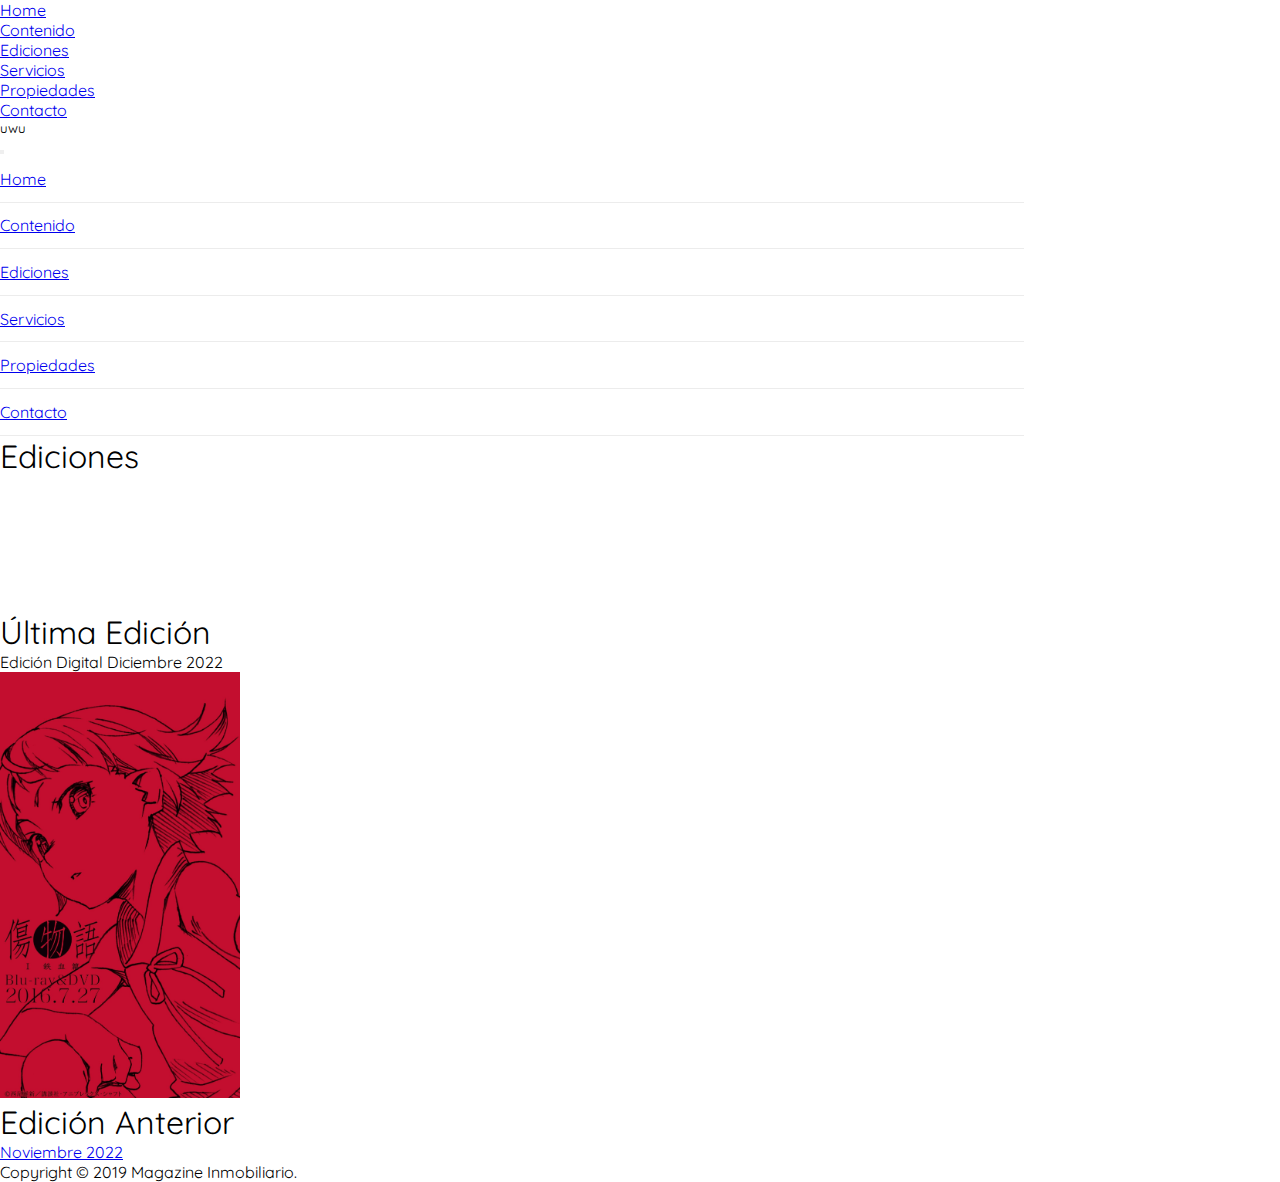
<file: pages/ediciones.html>
<!DOCTYPE html>
<html lang="en">
<head>
    <meta charset="UTF-8">
    <meta http-equiv="X-UA-Compatible" content="IE=edge">
    <meta name="viewport" content="width=device-width, initial-scale=1.0">
    <title>Ediciones - Magazine Inmobiliario</title>
    <link href="./../css/styles.css" rel="stylesheet">
    <link href="https://cdn.jsdelivr.net/npm/bootstrap@5.2.3/dist/css/bootstrap.min.css" rel="stylesheet" integrity="sha384-rbsA2VBKQhggwzxH7pPCaAqO46MgnOM80zW1RWuH61DGLwZJEdK2Kadq2F9CUG65" crossorigin="anonymous" />
    <link rel="stylesheet" href="https://cdn.jsdelivr.net/npm/bootstrap-icons@1.10.2/font/bootstrap-icons.css" />
    <link rel="preconnect" href="https://fonts.googleapis.com" />
    <link rel="preconnect" href="https://fonts.gstatic.com" crossorigin />
    <link href="https://fonts.googleapis.com/css2?family=Quicksand:wght@400;700&display=swap" rel="stylesheet" />
    <link rel="stylesheet" href="https://cdnjs.cloudflare.com/ajax/libs/font-awesome/6.2.1/css/all.min.css" integrity="sha512-MV7K8+y+gLIBoVD59lQIYicR65iaqukzvf/nwasF0nqhPay5w/9lJmVM2hMDcnK1OnMGCdVK+iQrJ7lzPJQd1w==" crossorigin="anonymous" referrerpolicy="no-referrer" />
    <link rel="preconnect" href="https://fonts.googleapis.com" />
    <link rel="preconnect" href="https://fonts.gstatic.com" crossorigin />
</head>
<body>
    <nav class="container-fluid bg-light">
        <div class="nav-items d-none d-md-flex justify-content-center pt-3">
            <div class="item">
                <a class="nav-link p-2" href="./../index.html">Home</a>
            </div>
            <div class="item p-2">
                <a class="nav-link" href="./contenido.html">Contenido</a>
            </div>
            <div class="item p-2">
                <a class="nav-link" href="#">Ediciones</a>
            </div>
            <div class="item p-2">
                <a class="nav-link" href="./servicios.html">Servicios</a>
            </div>
            <div class="item p-2">
                <a class="nav-link" href="./propiedades.html">Propiedades</a>
            </div>
            <div class="item p-2">
                <a class="nav-link" href="./contacto.html">Contacto</a>
            </div>
        </div>

        <!-- Menu Mobile -->
        <div class="mobile-toggler d-md-none">
            <a class="d-md-none" data-bs-toggle="offcanvas" href="#offcanvasExample" role="button" aria-controls="offcanvasExample">
                <i class="fa-solid fa-bars text-secondary p-3 fs-1"></i>
            </a>
        </div>

        <div class="offcanvas offcanvas-start" tabindex="-1" id="offcanvasExample" aria-labelledby="offcanvasExampleLabel">
            <div class="offcanvas-header bg-secondary">
                <h5 class="offcanvas-title" id="offcanvasExampleLabel">uwu</h5>
                <button type="button" class="btn-close" data-bs-dismiss="offcanvas" aria-label="Close"></button>
            </div>
            <div class="offcanvas-body container">
                <div class="row pt-3">
                    <ul class="row gy-3 text-center">
                        <li class="nav-item col-12">
                            <a class="nav-link" href="./../index.html">Home</a>
                        </li>
                        <li class="nav-item col-12">
                            <a class="nav-link" href="./contenido.html">Contenido</a>
                        </li>
                        <li class="nav-item col-12">
                            <a class="nav-link" href="#">Ediciones</a>
                        </li>
                        <li class="nav-item col-12">
                            <a class="nav-link" href="./servicios.html">Servicios</a>
                        </li>
                        <li class="nav-item col-12">
                            <a class="nav-link" href="./propiedades.html">Propiedades</a>
                        </li>
                        <li class="nav-item col-12">
                            <a class="nav-link" href="./contacto.html">Contacto</a>
                        </li>
                    </ul>
                </div>
            </div>
        </div>
    </nav>
    <header class="bg-secondary container-fluid d-flex justify-content-center align-items-center">
        <div>
            <h1 class="fw-bold text-light">Ediciones</h1>
        </div>
    </header>
    <main>
        <div class="d-flex justify-content-center flex-column align-items-center py-5">
            <h1 class="fw-bold">Última Edición</h1>
            <p>Edición Digital Diciembre 2022</p>
            <img src="./../img/monogatari.jpg" style="max-width: 15em">
            <h1 class="fw-bold pt-4">Edición Anterior</h1>
            <a href="http://magazineinmobiliario.com.ar/revista-online/2022/noviembre/" target="_blank" class="btn btn-light">Noviembre 2022</a>
        </div>
    </main>    
    <footer>
        <div class="text-center bg-secondary text-white-50">
            <div class="p-4">
                <p>Copyright © 2019 Magazine Inmobiliario.</p>
            </div>
            <div class="social pb-4">
                <a href="#"><i class="fa-brands fa-instagram text-white-50 fs-1"></i></a>
                <a href="#"><i class="fa-brands fa-facebook text-white-50 fs-1"></i></a>
            </div>
        </div>
    </footer>
    <!-- Bootstrap JS -->
    <script src="https://cdn.jsdelivr.net/npm/bootstrap@5.2.3/dist/js/bootstrap.bundle.min.js" integrity="sha384-kenU1KFdBIe4zVF0s0G1M5b4hcpxyD9F7jL+jjXkk+Q2h455rYXK/7HAuoJl+0I4" crossorigin="anonymous"></script>
</body>
</html>
</file>
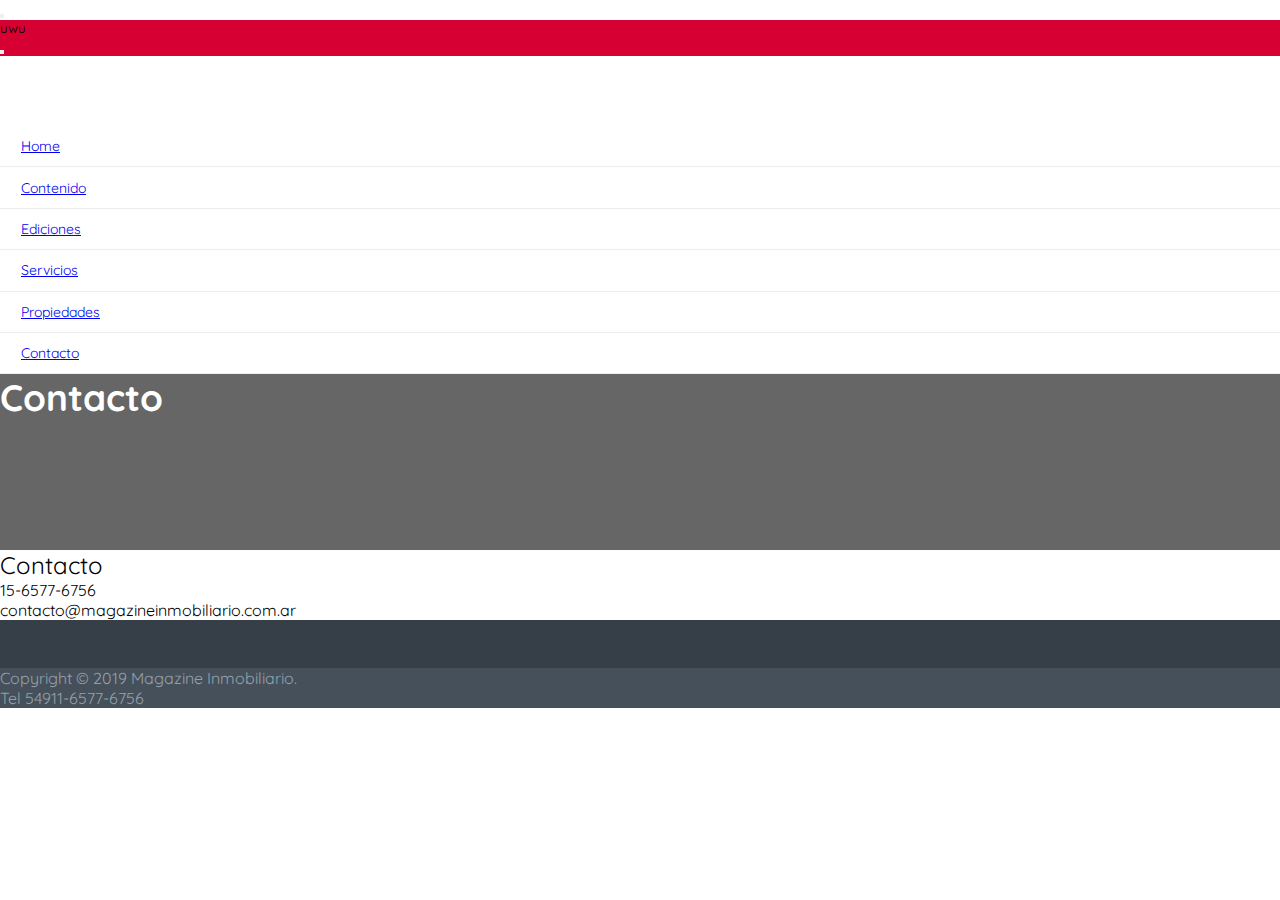
<file: Magazine Inmobiliario/pages/contacto.html>
<!DOCTYPE html>
<html lang="en">
<head>
    <meta charset="UTF-8">
    <meta http-equiv="X-UA-Compatible" content="IE=edge">
    <meta name="viewport" content="width=device-width, initial-scale=1.0">
    <title>Contacto - Magazine Inmobiliario</title>
    <link href="./../css/styles.css" rel="stylesheet">
    <link href="https://cdn.jsdelivr.net/npm/bootstrap@5.2.3/dist/css/bootstrap.min.css" rel="stylesheet" integrity="sha384-rbsA2VBKQhggwzxH7pPCaAqO46MgnOM80zW1RWuH61DGLwZJEdK2Kadq2F9CUG65" crossorigin="anonymous">
    <link rel="stylesheet" href="https://cdn.jsdelivr.net/npm/bootstrap-icons@1.10.2/font/bootstrap-icons.css">
    <link rel="preconnect" href="https://fonts.googleapis.com">
    <link rel="preconnect" href="https://fonts.gstatic.com" crossorigin>
    <link href="https://fonts.googleapis.com/css2?family=Quicksand:wght@400;700&display=swap" rel="stylesheet">
    <link rel="stylesheet" href="https://cdnjs.cloudflare.com/ajax/libs/font-awesome/6.2.1/css/all.min.css" integrity="sha512-MV7K8+y+gLIBoVD59lQIYicR65iaqukzvf/nwasF0nqhPay5w/9lJmVM2hMDcnK1OnMGCdVK+iQrJ7lzPJQd1w==" crossorigin="anonymous" referrerpolicy="no-referrer" />
    <link rel="preconnect" href="https://fonts.googleapis.com">
    <link rel="preconnect" href="https://fonts.gstatic.com" crossorigin>
</head>
<body>
    <header>
        <nav class="navbar bg-white">
                <div class="container-fluid">
                    <button class="navbar-toggler" type="button" data-bs-toggle="offcanvas" data-bs-target="#offcanvasNavbar" aria-controls="offcanvasNavbar">
                    <span class="navbar-toggler-icon"></span>
                    </button>
                    <div class="offcanvas offcanvas-start" tabindex="-1" id="offcanvasNavbar" aria-labelledby="offcanvasNavbarLabel">
                        <div class="offcanvas-header bg-red">
                            <h5 class="offcanvas-title" id="offcanvasNavbarLabel">uwu</h5>
                            <button type="button" class="btn-close" data-bs-dismiss="offcanvas" aria-label="Close"></button>
                        </div>
                        <div class="offcanvas-main">
                            <ul class="navbar-nav justify-content-end flex-grow-1">
                                <li class="nav-item">
                                    <a class="nav-link" aria-current="page" href="#">Home</a>
                                </li>
                                <li class="nav-item">
                                    <a class="nav-link" href="#">Contenido</a>
                                </li>
                                <li class="nav-item">
                                    <a class="nav-link" href="#">Ediciones</a>
                                    </li>
                                <li class="nav-item">
                                    <a class="nav-link" href="#">Servicios</a>
                                </li>
                                <li class="nav-item">
                                    <a class="nav-link" href="#">Propiedades</a>
                                </li>
                                <li class="nav-item">
                                    <a class="nav-link" href="#">Contacto</a>
                                </li>
                            </ul>
                        </div>
                    </div>
                </div>
        </nav>
          <div class="contacto-header bg-grey d-flex justify-content-center align-items-center">
              <div>
                <h1 class="titulos-principales">Contacto</h1>
              </div>
          </div>
      </header>
      <main>
          <div class="contacto">
            <h2><i class="fa-solid fa-phone"></i> Contacto</h2>
            <p><i class="fa-solid fa-envelope"></i> 15-6577-6756</p>
            <p>contacto@magazineinmobiliario.com.ar</p>
            <a href="#"><i class="fa-brands fa-instagram fs-1"></i></a>
            <a href="#"><i class="fa-brands fa-facebook fs-1"></i></a>
          </div>
      </main>
      <footer>
          <div class="footer-up"></div>
              <div class="text-center bg-footer footer-down">
                  <div class="p-4">
                      <p>Copyright © 2019 Magazine Inmobiliario.</p>
                      <p>Tel 54911-6577-6756</p>
                  </div>
                  <div class="social pb-4">
                      <a href="#"><i class="fa-brands fa-instagram color-white fs-1"></i></a>
                      <a href="#"><i class="fa-brands fa-facebook color-white fs-1"></i></a>
                  </div>
              </div>
      </footer>
</body>
</html>
</file>
<file: css/styles.css>
* {
    margin: 0;
    padding: 0;
    font-family: 'Quicksand', sans-serif;
    font-weight: 400;
}

.titulos {
    font-size: 2.3em;
    font-weight: 700;
}

.texto {
    font-family: sans-serif;
    color: #858585;
    font-size: 14px;
}

.nav-item {
    padding: 0.8rem 0;
    border-bottom: 1px solid #ececec;
    color: black;
    list-style: none
}

/* .nav-item:hover {
    background-color: lightslategray
}

.nav-item:hover .nav-link {
    color:#fff
} */

.offcanvas-main {
    margin-top: 5em;
    font-size: 14px;
}

header {
    height: 11em;
}

.header-index {
    height: 28em;
}


.categorias-home {
    width: 100%;
    height: 25em;
}

.categoria-home {
    width: 8em;
    height: 8em;
    margin: 1em;
}

.card-categorias {
    transition: all ease 0.3s;
    box-shadow: 0 5px 13px rgba(0, 0, 0, 42%);
    width: 8em;
    height: 7em;
    text-align: center;
    display: flex;
    justify-content: center;
    align-items: center;
}

.card-categorias:hover {
    background-color: lightslategray;
}

.categoria-home-card {
    border-radius: 0.3em;
}

.form-input {
    display:block;
    width: 100%;
    font-size: 1rem;
    border-radius: 0.3em;
    border: none;
    background-color: #f4f4f4;
    padding: 0.6rem;
}

.boton {
    border: none;
    background-color: #363f48;
    color: #fff;
    width: 100%;
}

.novedades-card-title {
    color: #333;
    font-weight: 700;
    font-size: 17px;
}

.novedades-card-text {
    color: #7f7f7f
}

.contacto-header {
    width: 100%;
    height: 11em;
}

.titulos-principales {
    color: #fff;
    font-weight: 700;
    font-size: 2.3em;
}


.header-home-input, .header-home-btn {
    height: 3em;
    width: 100%
}

.caja {
    background-color: #7f7f7f;
}

.offcanvas {
    max-width: 80% !important
}

.caja-blog{
    width: 100%
}
</file>
<file: Magazine Inmobiliario/css/styles.css>
* {
    margin: 0;
    padding: 0;
    font-family: 'Quicksand', sans-serif;
    font-weight: 400;
}

.bg-red {
    background-color: #d70032
}

.bg-grey {
    background-color: #666666
}

.bg-white {
    background-color: #fff
}

.bg-categorias {
    background-color: #363f48;
}

.bg-ghost-white {
    background-color: #f4f9fc;
}

.bg-footer {
    background-color: #45505b;
}

.color-white {
    color:#fff
}

.color-red {
    color: #dd3e3d
}

.titulos {
    font-size: 2.3em;
    font-weight: 700;
}

.texto {
    font-family: sans-serif;
    color: #858585;
    font-size: 14px;
}

.height-cien {
    height: 100%;
    width: 100%;
}

.nav-item {
    padding-left: 1.5em;
    padding-top: 0.8em;
    padding-bottom: 0.8em;
    border-bottom: 1px solid #ececec;
}

.nav-item:hover {
    background-color: #d70032;
}

.nav-item:hover .nav-link {
    color:#fff
}

.offcanvas-main {
    margin-top: 5em;
    font-size: 14px;
}

.header-bottom {
    height: 31em;
    width: 100%;
    padding-top: 5em;
}

.banner-home {
    width: 100%;
    height: 12em;
    background-color: #858585;
    border-radius: 0.3em;
}

.banner-form {
    height: 100%
}

.banner-form-elementos {
    width: 20em;
    height: 2.9em;    
    border-radius: 0.1em;
}

.banner-form-buscar {
    width: 20em;
    height: 2.9em;
    border-radius: 0.4em;
}

.categorias-home {
    width: 100%;
    height: 25em;
}

.categoria-home {
    width: 8em;
    height: 8em;
    margin: 1em;
}

.card-categorias {
    transition: all ease 0.3s;
    box-shadow: 0 5px 13px rgba(0, 0, 0, 42%);
    width: 8em;
    height: 7em;
    text-align: center;
    display: flex;
    justify-content: center;
    align-items: center;
}

.card-categorias:hover {
    background-color: #d70032;
}

.categoria-home-card {
    border-radius: 0.3em;
}

.form-input {
    display:block;
    width: 100%;
    font-size: 1rem;
    border-radius: 0.3em;
    border: none;
    background-color: #f4f4f4;
    padding: 0.6rem;
}

.boton {
    border: none;
    background-color: #363f48;
    color: #fff;
    width: 100%;
}

.novedades-card-title {
    color: #333;
    font-weight: 700;
    font-size: 17px;
}

.novedades-card-text {
    color: #7f7f7f
}

.contacto-header {
    width: 100%;
    height: 11em;
}

.titulos-principales {
    color: #fff;
    font-weight: 700;
    font-size: 2.3em;
}


footer {
    color: #96a0a9
}

.footer-up {
    width: 100%;
    height: 3em;
    background-color: #363f48;
}
</file>
